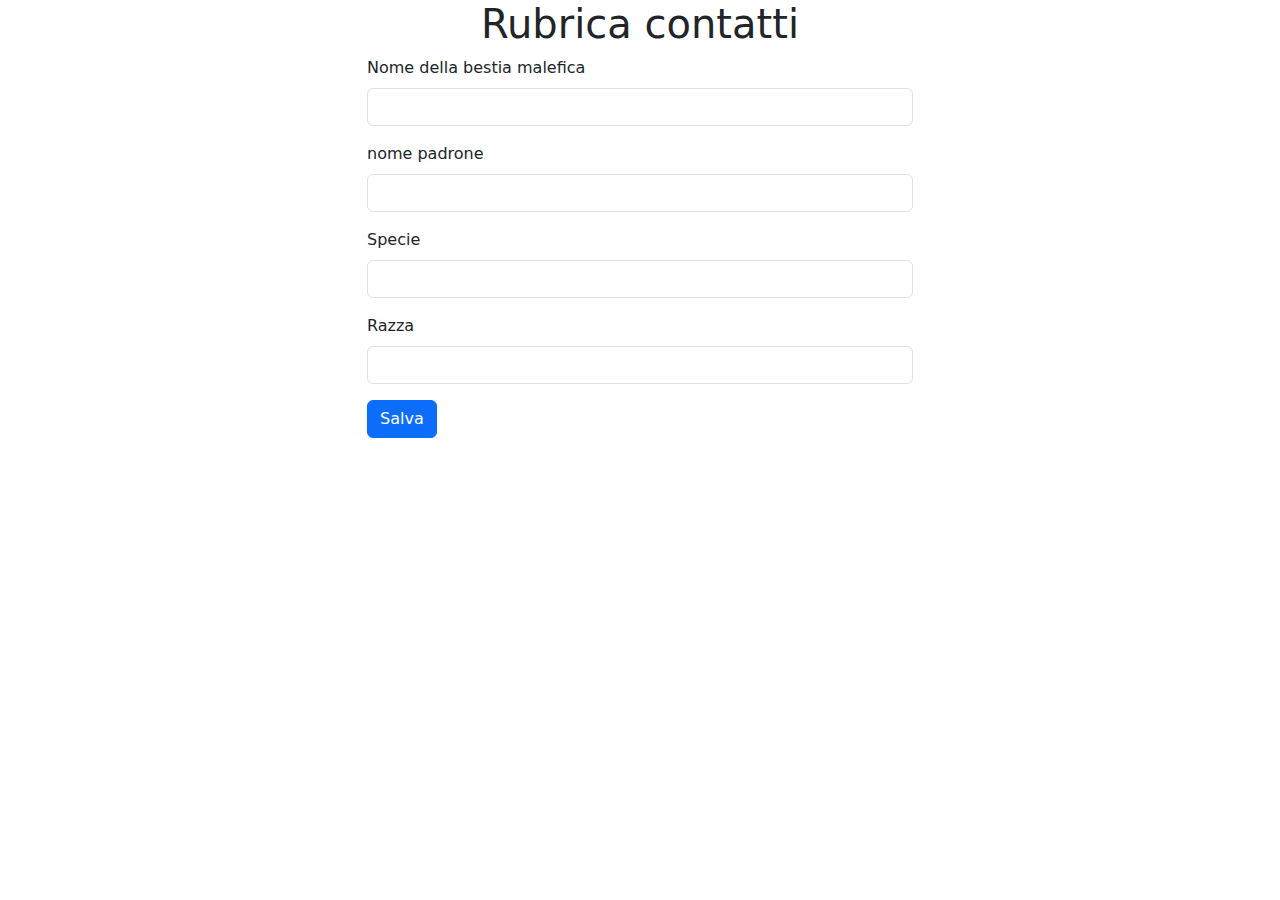
<file: Giorno-1/index.html>
<!DOCTYPE html>
<html lang="en">
  <head>
    <meta charset="utf-8" />
    <meta name="viewport" content="width=device-width, initial-scale=1" />
    <title>Rubrica con Classe</title>
    <link
      href="https://cdn.jsdelivr.net/npm/bootstrap@5.3.3/dist/css/bootstrap.min.css"
      rel="stylesheet"
      integrity="sha384-QWTKZyjpPEjISv5WaRU9OFeRpok6YctnYmDr5pNlyT2bRjXh0JMhjY6hW+ALEwIH"
      crossorigin="anonymous"
    />
  </head>
  <body>
    <header>
      <h1 class="text-center">Rubrica contatti</h1>
    </header>
    <main>
      <section>
        <div class="container">
          <div class="row justify-content-center">
            <div class="col col-md-6">
              <!-- FORM -->
              <form>
                <div class="mb-3">
                  <label for="name" class="form-label"
                    >Nome della bestia malefica</label
                  >
                  <input
                    required
                    type="text"
                    class="form-control"
                    id="petName"
                  />
                </div>
                <div class="mb-3">
                  <label for="name" class="form-label">nome padrone</label>
                  <input
                    required
                    type="tel"
                    class="form-control"
                    id="ownerName"
                  />
                </div>
                <div class="mb-3">
                  <label for="name" class="form-label">Specie</label>
                  <input
                    required
                    type="text"
                    class="form-control"
                    id="species"
                  />
                </div>
                <div class="mb-3">
                  <label for="name" class="form-label">Razza</label>
                  <input required type="tel" class="form-control" id="breed" />
                </div>

                <button type="submit" class="btn btn-primary">Salva</button>
              </form>
            </div>
          </div>
        </div>
      </section>
      <section>
        <div class="container mt-3">
          <div
            class="row row-cols-1 row-cols-md-2 row-cols-lg-4 justify-content-center"
            id="contacts-row"
          ></div>
        </div>
      </section>
    </main>

    <script src="es1.js"></script>
    <script src="script.js"></script>
    <script
      src="https://cdn.jsdelivr.net/npm/bootstrap@5.3.3/dist/js/bootstrap.bundle.min.js"
      integrity="sha384-YvpcrYf0tY3lHB60NNkmXc5s9fDVZLESaAA55NDzOxhy9GkcIdslK1eN7N6jIeHz"
      crossorigin="anonymous"
    ></script>
  </body>
</html>
</file>
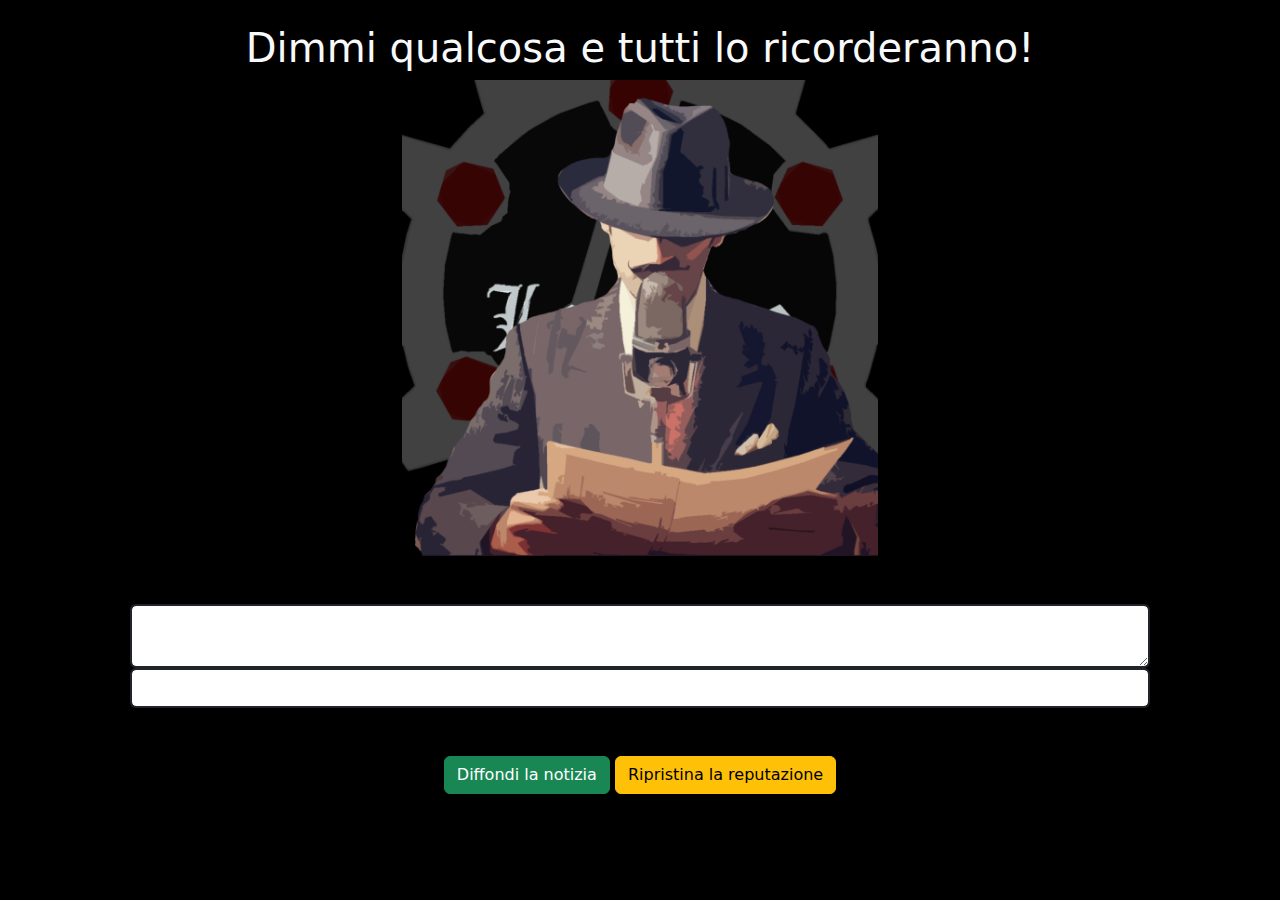
<file: Giorno-2/index.html>
<!DOCTYPE html>
<html lang="en">
  <head>
    <meta charset="utf-8" />
    <meta name="viewport" content="width=device-width, initial-scale=1" />
    <title>Nome</title>
    <link
      href="https://cdn.jsdelivr.net/npm/bootstrap@5.3.3/dist/css/bootstrap.min.css"
      rel="stylesheet"
      integrity="sha384-QWTKZyjpPEjISv5WaRU9OFeRpok6YctnYmDr5pNlyT2bRjXh0JMhjY6hW+ALEwIH"
      crossorigin="anonymous"
    />
    <link rel="stylesheet" href="style.css" />
  </head>
  <body class="bg-black">
    <header class="text-center">
      <h1 class="text-light mt-4">Dimmi qualcosa e tutti lo ricorderanno!</h1>
    </header>
    <main>
      <div class="container">
        <div class="row justify-content-center">
          <div class="col 12 text-center banana">
            <img class="img-fluid" src="./assets/124.png" alt="" />
          </div>
          <div class="col-12 text-center">
            <form id="myForm">
              <div class="m-5">
                <textarea
                  id="zona"
                  class="form-control border border-2 border-dark text-center"
                ></textarea>
                <input
                  type="text"
                  class="form-control border border-2 border-dark text-center"
                  id="content"
                />
              </div>

              <button class="btn btn-success mb-3" onclick="salva()">
                Diffondi la notizia
              </button>
              <button class="btn btn-warning mb-3" onclick="cancella()">
                Ripristina la reputazione
              </button>
            </form>
          </div>
        </div>
      </div>
    </main>
    <footer></footer>

    <script
      src="https://cdn.jsdelivr.net/npm/bootstrap@5.3.3/dist/js/bootstrap.bundle.min.js"
      integrity="sha384-YvpcrYf0tY3lHB60NNkmXc5s9fDVZLESaAA55NDzOxhy9GkcIdslK1eN7N6jIeHz"
      crossorigin="anonymous"
    ></script>
    <script src="script.js"></script>
  </body>
</html>
</file>
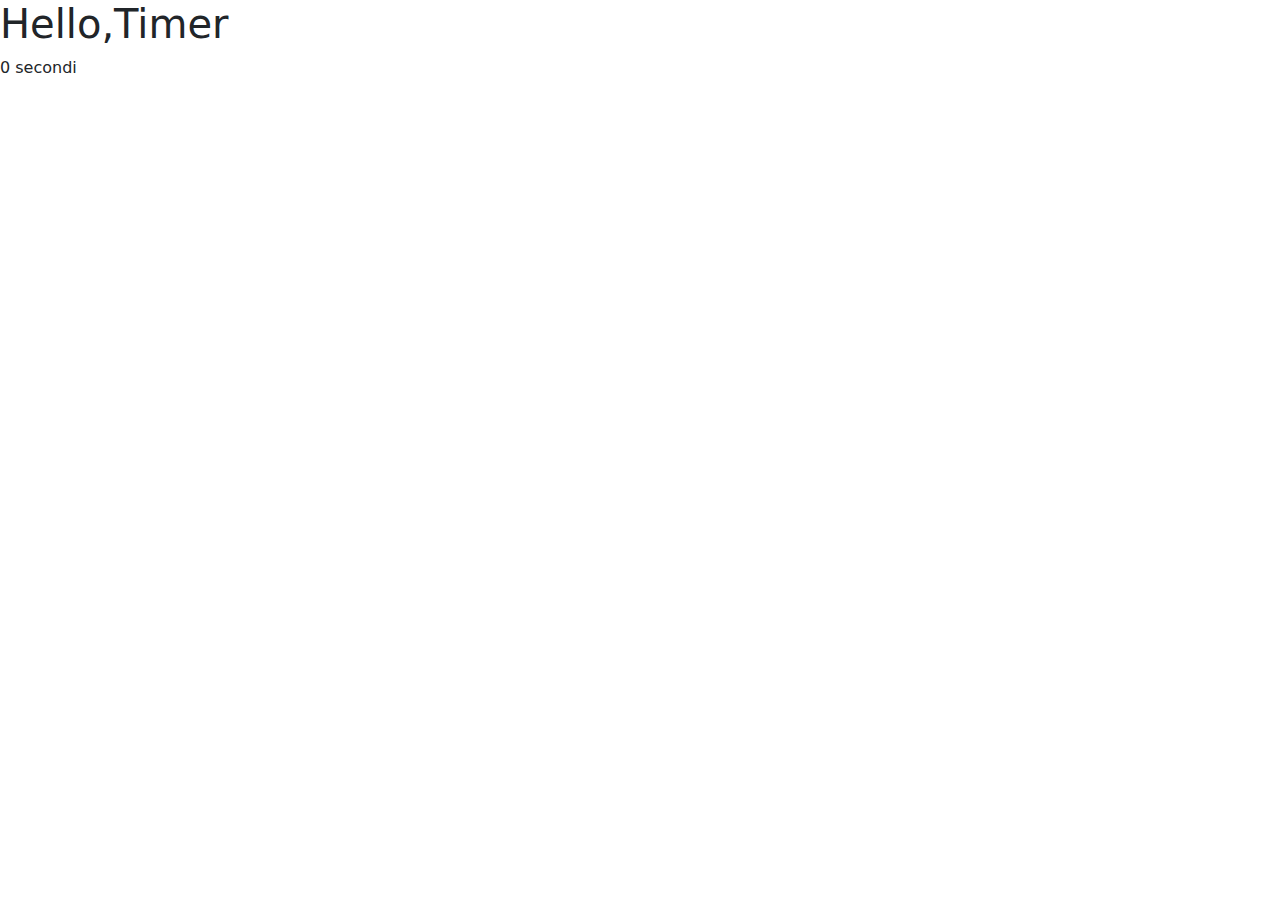
<file: Giorno-2/timer.html>
<!DOCTYPE html>
<html lang="en">
  <head>
    <meta charset="utf-8" />
    <meta name="viewport" content="width=device-width, initial-scale=1" />
    <title>Timer</title>
    <link
      href="https://cdn.jsdelivr.net/npm/bootstrap@5.3.3/dist/css/bootstrap.min.css"
      rel="stylesheet"
      integrity="sha384-QWTKZyjpPEjISv5WaRU9OFeRpok6YctnYmDr5pNlyT2bRjXh0JMhjY6hW+ALEwIH"
      crossorigin="anonymous"
    />
  </head>
  <body>
    <h1>Hello,Timer</h1>

    <div id="timer">0 secondi</div>

    <script src="timer.js"></script>
    <script
      src="https://cdn.jsdelivr.net/npm/bootstrap@5.3.3/dist/js/bootstrap.bundle.min.js"
      integrity="sha384-YvpcrYf0tY3lHB60NNkmXc5s9fDVZLESaAA55NDzOxhy9GkcIdslK1eN7N6jIeHz"
      crossorigin="anonymous"
    ></script>
  </body>
</html>
</file>
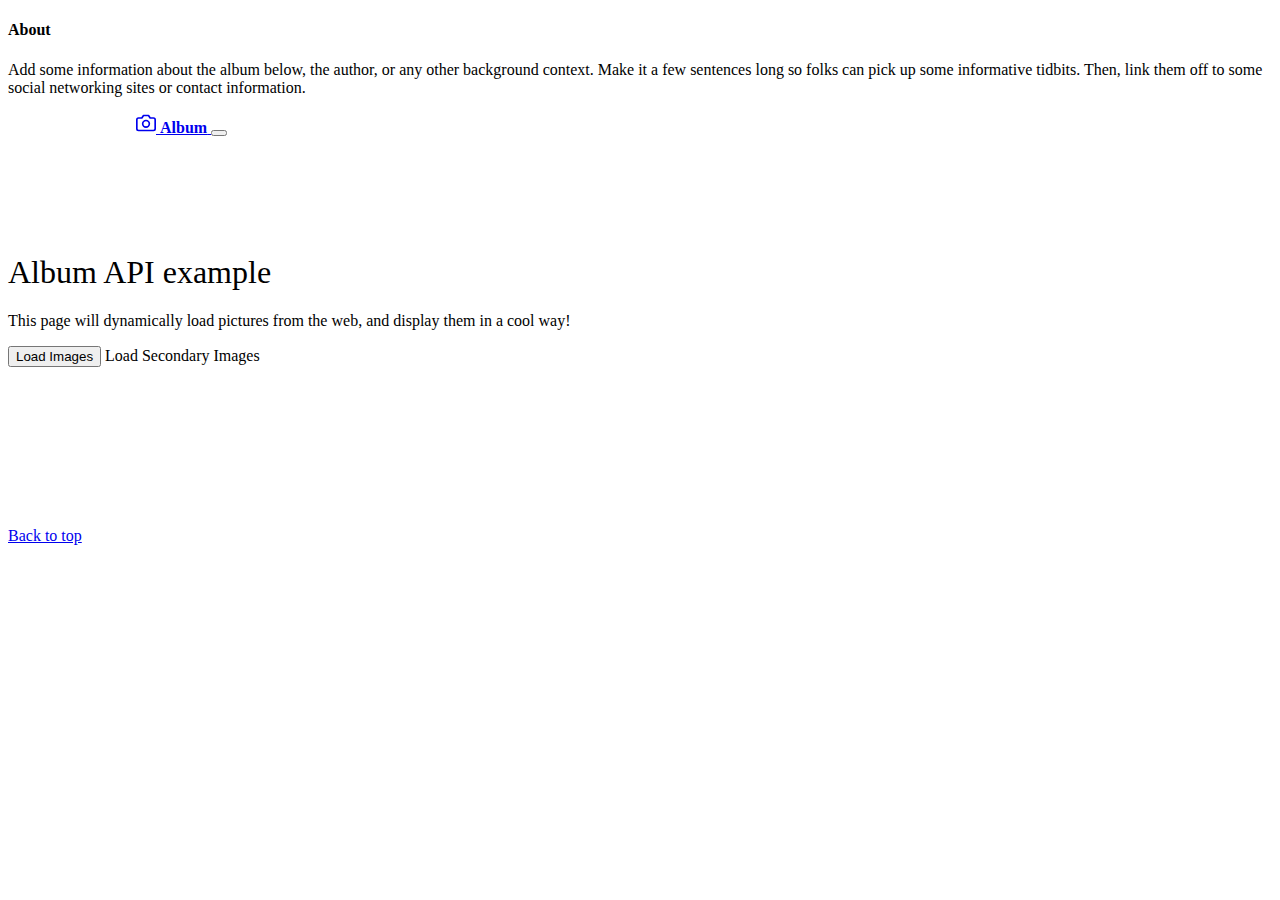
<file: Giorno-4/pexels-start.html>
<!DOCTYPE html>
<html lang="en">
  <head>
    <meta charset="utf-8" />
    <meta
      name="viewport"
      content="width=device-width, initial-scale=1, shrink-to-fit=no"
    />
    <meta name="description" content="" />
    <title>EPICODE - Pexels API</title>
    <link
      href="https://cdn.jsdelivr.net/npm/bootstrap@5.3.2/dist/css/bootstrap.min.css"
      rel="stylesheet"
      integrity="sha384-T3c6CoIi6uLrA9TneNEoa7RxnatzjcDSCmG1MXxSR1GAsXEV/Dwwykc2MPK8M2HN"
      crossorigin="anonymous"
    />
    <link rel="stylesheet" href="style.css" />
  </head>
  <body>
    <!----------------------------------HEADER------------------------------------------------------------->

    <header>
      <div class="collapse bg-dark" id="navbarToggleExternalContent">
        <div class="container">
          <div class="row flex-column">
            <div class="col-sm-8 col-md-7 py-4 text-white">
              <h4>About</h4>
              <p class="text-gray">
                Add some information about the album below, the author, or any
                other background context. Make it a few sentences long so folks
                can pick up some informative tidbits. Then, link them off to
                some social networking sites or contact information.
              </p>
            </div>
          </div>
        </div>
      </div>
      <nav class="navbar navbar-dark bg-dark">
        <div class="container-fluid justify-content-between">
          <a href="#" class="navbar-brand d-flex align-items-center">
            <svg
              xmlns="http://www.w3.org/2000/svg"
              width="20"
              height="20"
              fill="none"
              stroke="currentColor"
              stroke-linecap="round"
              stroke-linejoin="round"
              stroke-width="2"
              aria-hidden="true"
              class="me-2"
              viewBox="0 0 24 24"
              focusable="false"
            >
              <path
                d="M23 19a2 2 0 0 1-2 2H3a2 2 0 0 1-2-2V8a2 2 0 0 1 2-2h4l2-3h6l2 3h4a2 2 0 0 1 2 2z"
              />
              <circle cx="12" cy="13" r="4" />
            </svg>
            <strong>Album</strong>
          </a>
          <button
            class="navbar-toggler"
            type="button"
            data-bs-toggle="collapse"
            data-bs-target="#navbarToggleExternalContent"
            aria-controls="navbarToggleExternalContent"
            aria-expanded="false"
            aria-label="Toggle navigation"
          >
            <span class="navbar-toggler-icon"></span>
          </button>
        </div>
      </nav>
    </header>

    <!-----------------------------------------MAIN--------------------------------------------------------->

    <main role="main">
      <section class="jumbotron text-center">
        <div class="container">
          <h1 class="jumbotron-heading">Album API example</h1>
          <p class="lead text-muted">
            This page will dynamically load pictures from the web, and display
            them in a cool way!
          </p>
          <p>
            <button id="getBtnOne" class="btn btn-primary my-2">
              Load Images
            </button>
            <bitton id="getBtnTwo" class="btn btn-secondary my-2"
              >Load Secondary Images</bitton
            >
          </p>
        </div>
      </section>
      <div class="album py-5 bg-light">
        <div class="container">
          <div class="row row-cols-2 row-cols-md-4" id="new-col">
            <!--------------------------------coll------------------------------------>
          </div>
        </div>
      </div>
    </main>
    <footer class="text-muted">
      <div class="container">
        <p class="float-right">
          <a href="#">Back to top</a>
        </p>
      </div>
    </footer>

    <script src="roba.js"></script>

    <script
      src="https://cdn.jsdelivr.net/npm/bootstrap@5.3.2/dist/js/bootstrap.bundle.min.js"
      integrity="sha384-C6RzsynM9kWDrMNeT87bh95OGNyZPhcTNXj1NW7RuBCsyN/o0jlpcV8Qyq46cDfL"
      crossorigin="anonymous"
    ></script>
  </body>
</html>
</file>
<file: Giorno-2/style.css>
.banana {
    max-width: 500px;
}
</file>
<file: Giorno-4/style.css>
.jumbotron {
    padding-top: 3rem;
    padding-bottom: 3rem;
    margin-bottom: 0;
    background-color: #fff;
}

@media (min-width: 768px) {
    .jumbotron {
        padding-top: 6rem;
        padding-bottom: 6rem;
    }
}

.jumbotron p:last-child {
    margin-bottom: 0;
}

.jumbotron-heading {
    font-weight: 300;
}

.jumbotron .container {
    max-width: 40rem;
}

footer {
    padding-top: 3rem;
    padding-bottom: 3rem;
}

footer p {
    margin-bottom: 0.25rem;
}

.navbar .container-fluid {
    padding-left: 8em;
    padding-right: 8em;
}

.bd-placeholder-img {
    font-size: 1.125rem;
    text-anchor: middle;
    -webkit-user-select: none;
    -moz-user-select: none;
    -ms-user-select: none;
    user-select: none;
}

@media (min-width: 768px) {
    .bd-placeholder-img-lg {
        font-size: 3.5rem;
    }
}
</file>
